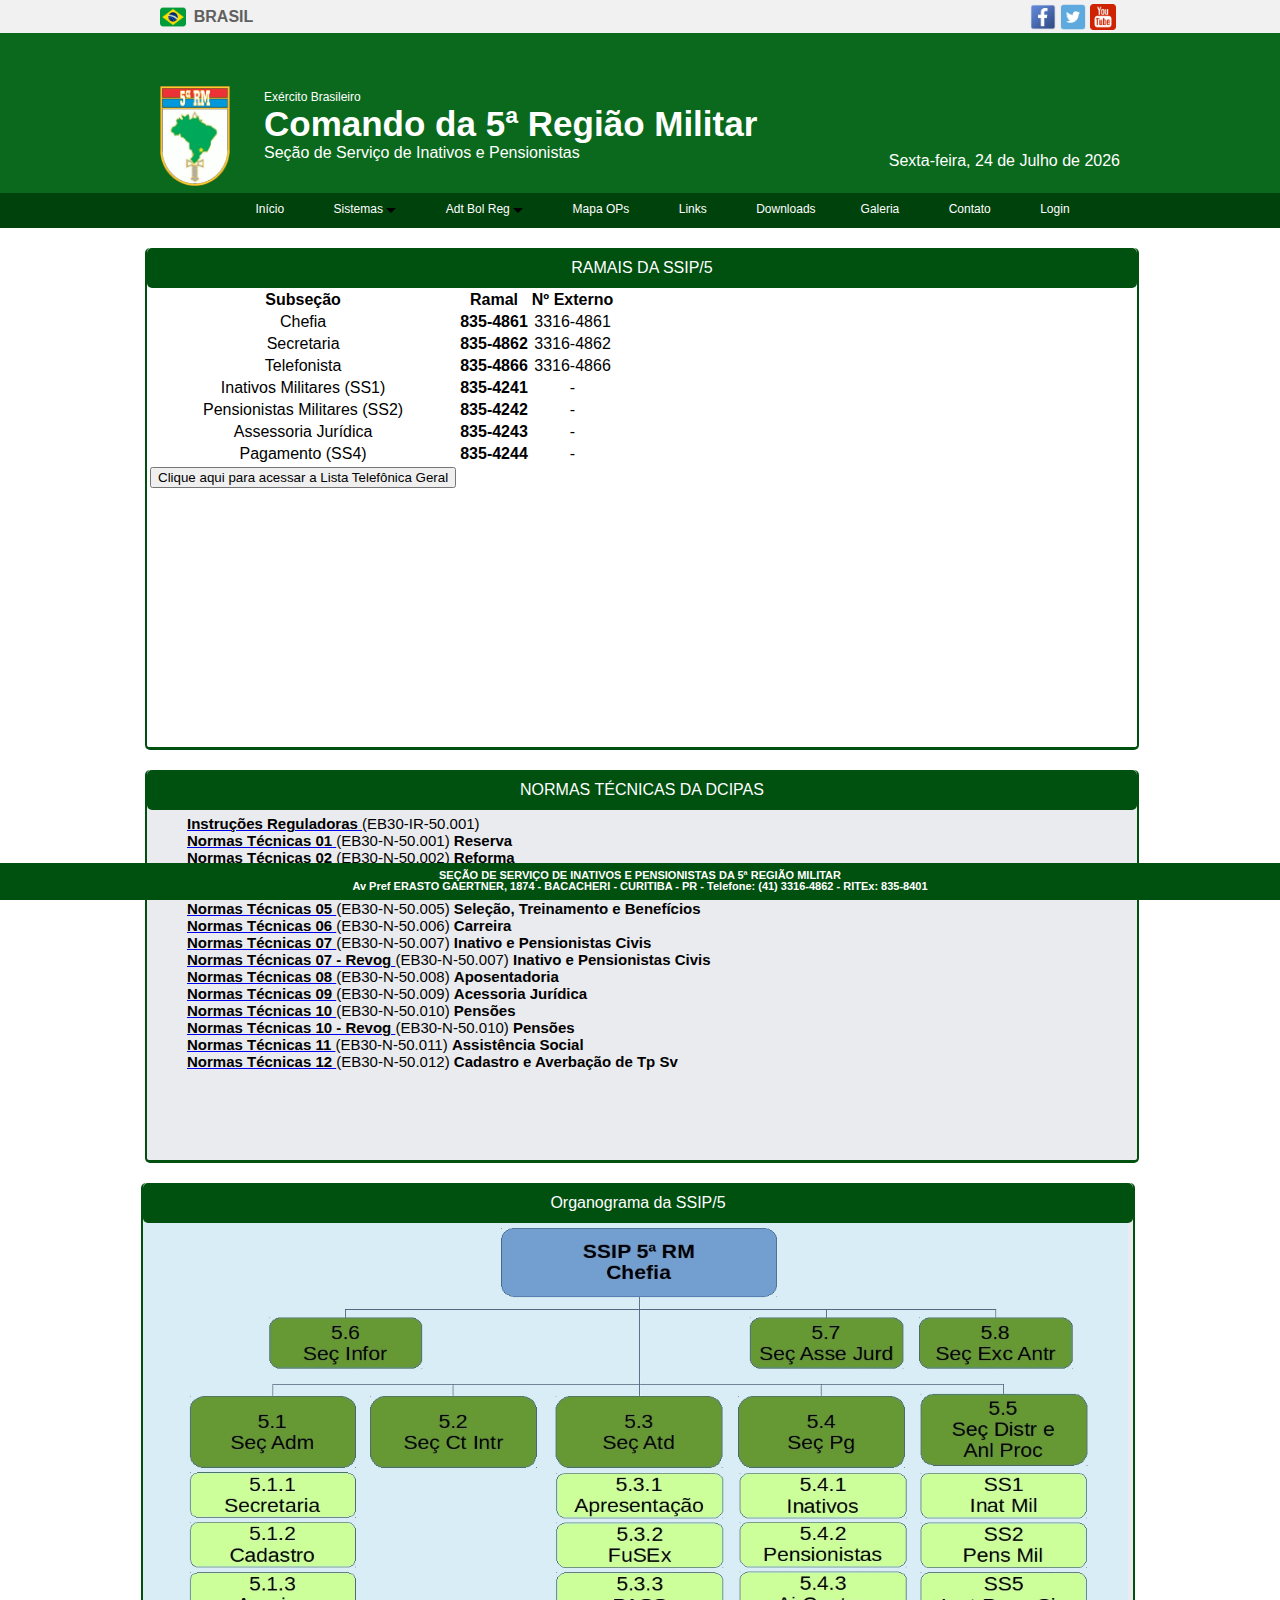
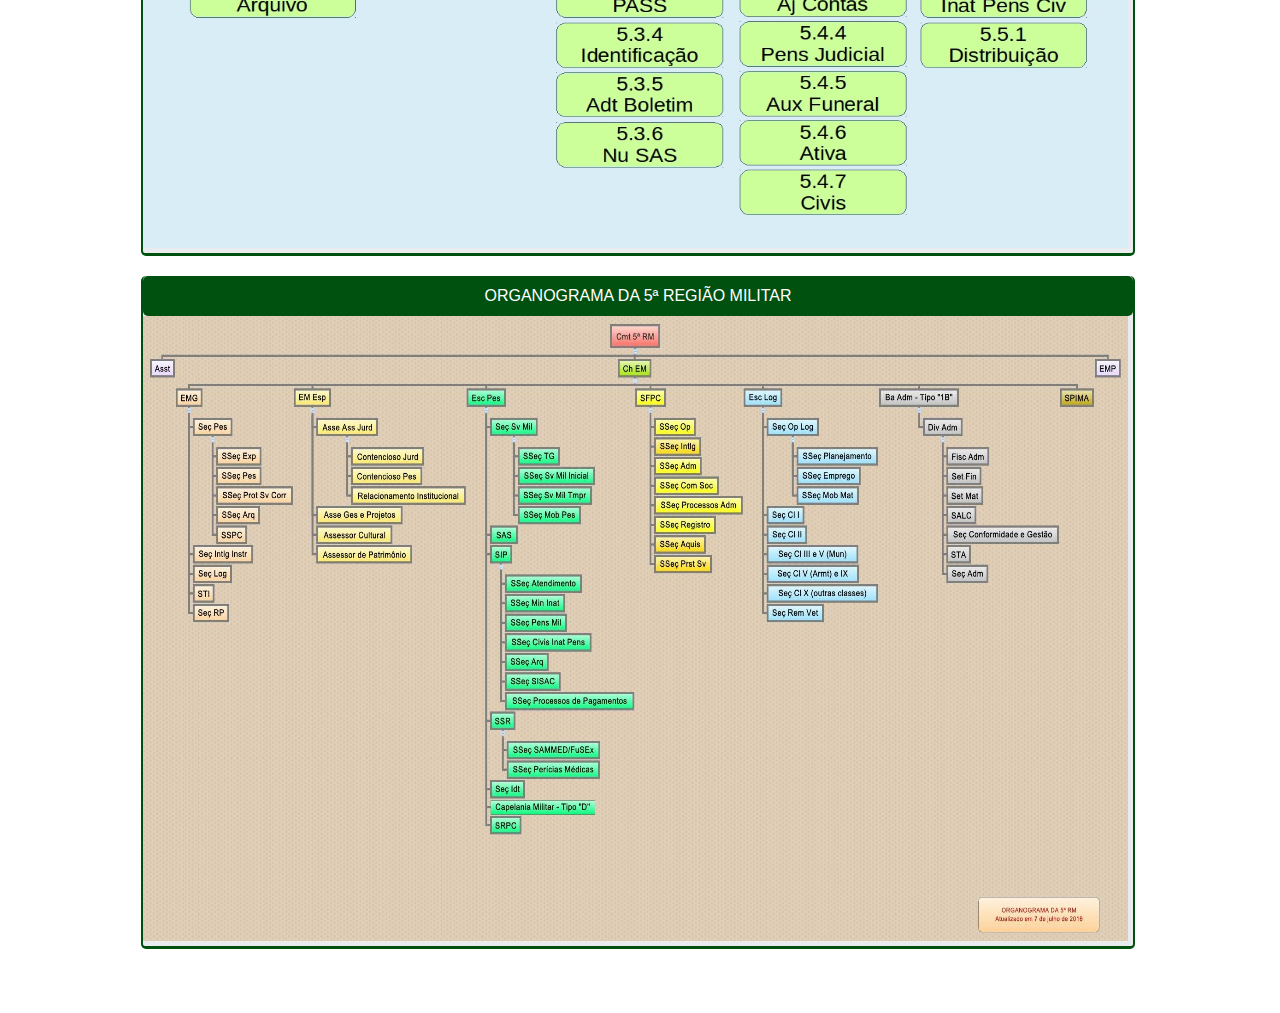
<file: index.html>
<!doctype html>
<html>

<head>
  <title>Seção de Serviço de Inativos e Pensionistas/5</title>
  <link rel="shortcut icon" type="image/png" href="img/sip.png">
  <link rel="stylesheet" href="https://stackpath.bootstrapcdn.com/bootstrap/4.1.3/css/bootstrap.min.css"
    integrity="sha384-MCw98/SFnGE8fJT3GXwEOngsV7Zt27NXFoaoApmYm81iuXoPkFOJwJ8ERdknLPMO" crossorigin="anonymous">
  <link href="css/style.css" rel="stylesheet">
  <meta charset="UTF-8">
  <script src="https://code.jquery.com/jquery-3.3.1.slim.min.js"
    integrity="sha384-q8i/X+965DzO0rT7abK41JStQIAqVgRVzpbzo5smXKp4YfRvH+8abtTE1Pi6jizo"
    crossorigin="anonymous"></script>
  <script src="https://cdnjs.cloudflare.com/ajax/libs/popper.js/1.14.3/umd/popper.min.js"
    integrity="sha384-ZMP7rVo3mIykV+2+9J3UJ46jBk0WLaUAdn689aCwoqbBJiSnjAK/l8WvCWPIPm49"
    crossorigin="anonymous"></script>
  <script src="https://stackpath.bootstrapcdn.com/bootstrap/4.1.3/js/bootstrap.min.js"
    integrity="sha384-ChfqqxuZUCnJSK3+MXmPNIyE6ZbWh2IMqE241rYiqJxyMiZ6OW/JmZQ5stwEULTy"
    crossorigin="anonymous"></script>
  <script type="text/javascript" src="js/jquery-3.3.1.min.js"></script>
  <script type="text/javascript" src="js/jquery.cycle.all.js"></script>
  <script type="text/javascript" src="js/script.js"></script>
</head>

<body>
  <div class="topo3">
    <div class="topo3int">
      <div class="topoleft">
        <div class="brasil">
          <a href="http://brasil.gov.br/" target=“_blank”><img src="img/bandeira.png" border="0" width="26"
              height="26"></a>
          <div class="brasiltittle"><a href="http://brasil.gov.br/" target=“_blank”><b>Brasil</b></a></div>
        </div>
      </div>
      <div class="toporight">
        <div class="toporight">
          <a href="https://www.youtube.com/user/CCSE1982" target=“_blank”><img src="img/youtube.png" border="0"
              width="26" height="26"></a>
          <a href="https://twitter.com/exercitooficial" target=“_blank”><img src="img/twitter.png" border="0" width="26"
              height="26"></a>
          <a href="https://www.facebook.com/exercito/" target=“_blank”><img src="img/facebook.png" border="0" width="26"
              height="26"></a>
        </div>
      </div>
    </div>
  </div>
  <div class="topoint">
    <div class="topo">
      <div class="conteudotopo">
        <img src="img/5rmlogo.gif">
        <div class="text1">Exército Brasileiro
        </div>
        <div class="text2">Comando da 5ª Região Militar</div>
        <div class="text3">Seção de Serviço de Inativos e Pensionistas
        </div>
        <div class="data">
          <script language="JavaScript">
            document.write("<font color='#FFFFFF' size='3' face='arial'>")
            var mydate = new Date()
            var year = mydate.getYear()
            if (year < 2000)
              year += (year < 1900) ? 1900 : 0
            var day = mydate.getDay()
            var month = mydate.getMonth()
            var daym = mydate.getDate()
            if (daym < 10)
              daym = "0" + daym
            var dayarray = new Array("Domingo", "Segunda-feira", "Terça-feira", "Quarta-feira", "Quinta-feira", "Sexta-feira", "Sábado")
            var montharray = new Array(" de Janeiro de ", " de Fevereiro de ", " de Março de ", "de Abril de ", "de Maio de ", "de Junho de", "de Julho de ", "de Agosto de ", "de Setembro de ", " de Outubro de ", " de Novembro de ", " de Dezembro de ")
            document.write("   " + dayarray[day] + ", " + daym + " " + montharray[month] + year + " ")
            document.write("</b></i></font>")
          </script>
        </div>
      </div>
    </div>
  </div>

  <div class="topo2">
    <div class="topo2int">
      <div class="menu">
        <ul>
          <li class="inicio">
            <a href="index.html">Início</a>
          </li>
          <li>
            <a href="#">Sistemas</a>
            <img src="img/seta.png" border="0" width="10">
            <div class="submenu">
              <a href="http://sga-admin.eb.mil.br/?login">
                <div class="submenuitem">SGA - Atendimento</div>
              </a>
              <a href="./">
                <div class="submenuitem">Protocolo</div>
              </a>
              <a href="./">
                <div class="submenuitem">CONPI</div>
              </a>
              <a href="./">
                <div class="submenuitem">Arquivo</div>
              </a>
              <a href="http://10.41.72.111:8080/papiro">
                <div class="submenuitem">Papiro</div>
              </a>
              <a href="./">
                <div class="submenuitem">Numera Doc</div>
              </a>
              <a href="./">
                <div class="submenuitem">Tempo de Serviço</div>
              </a>
              <a href="./">
                <div class="submenuitem">Refm Idade Lim</div>
              </a>
              <a href="./">
                <div class="submenuitem">Controle de Óbito</div>
              </a>
              <a href="http://sped.5rm.eb.mil.br/sped">
                <div class="submenuitem" target=“_blank”>S P E D (RM)</div>
              </a>
              <a href="http://homologacao.sipweb.eb.mil.br/sigaidp/" target=“_blank”>
                <div class="submenuitem">SIGA - SIPWEB</div>
              </a>
              <a href="./">
                <div class="submenuitem">Informações OPIP</div>
              </a>
              <a href="./">
                <div class="submenuitem">Identidades</div>
              </a>
              <a href="./">
                <div class="submenuitem">Efetivo</div>
              </a>
              <a href="./">
                <div class="submenuitem">Integrantes</div>
              </a>
              <a href="./">
                <div class="submenuitem">Aniversários</div>
              </a>
            </div>
          </li>
          <li>
            <a href="#">Adt Bol Reg</a>
            <img src="img/seta.png" border="0" width="10">
            <div class="submenu2">
              <a href="http://10.41.72.111/band/" target=“_blank”>
                <div class="submenuitem">SisBol</div>
              </a>
              <a href="./">
                <div class="submenuitem">SisBol-Pesquisa</div>
              </a>
              <a href="./">
                <div class="submenuitem">2018</div>
              </a>
              <a href="./">
                <div class="submenuitem">2017</div>
              </a>
              <a href="./">
                <div class="submenuitem">2016</div>
              </a>
              <a href="./">
                <div class="submenuitem">2015</div>
              </a>
              <a href="./">
                <div class="submenuitem">2014</div>
              </a>
              <a href="./">
                <div class="submenuitem">2013</div>
              </a>
              <a href="./">
                <div class="submenuitem">2012</div>
              </a>
              <a href="./">
                <div class="submenuitem">2011</div>
              </a>
              <a href="./">
                <div class="submenuitem">2010</div>
              </a>
            </div>
          </li>
          <li>
            <a href="http://10.41.72.111/maps/teste2.php" target=“_blank”>Mapa OPs</a>
          </li>
          <li>
            <a href="links.html">Links</a>
          </li>
          <li>
            <a href="downloads.html">Downloads</a>
            </ali>
          <li>
            <a href="./">Galeria<a />
          </li>
          <li>
            <a href="./">Contato</a>
          </li>
          <li>
            <form>
              <div class="login">Login</div>
              <div class="hiddenlogin">
                <div class="logintittle">
                  <div class="logintittletext">SSIP/5 - Login
                  </div>
                </div>
                <div class="loginform">
                  <b>Usuário</b><br> <input class="form-control mr-sm-2" id="nome" type="text"
                    placeholder="Digite o usuário" id="usuario">
                  <b>Senha</b><br> <input class="form-control mr-sm-2" id="senha" type="password"
                    placeholder="Digite a senha" id="password"><br>
                  <button type="button" class="btn btn-outline-success">Acessar</button>
                </div>
              </div>
            </form>
          </li>
        </ul>
      </div>
    </div>
  </div>

  <div class="containerint">
    <div class="ramal">
      <div class="ramaltittle">RAMAIS DA SSIP/5</div>
      <table class="table table-bordered">
        <tbody>
          <tr>
            <td colspan="1"><b>Subseção</b></td>
            <th scope="row">Ramal</th>
            <td><b>Nº Externo</b></td>
          <tr>
            <td colspan="1">Chefia </td>
            <th scope="row">835-4861</th>
            <td>3316-4861</td>
          </tr>
          <tr>
            <td colspan="1">Secretaria</td>
            <th scope="row">835-4862 </th>
            <td>3316-4862 </td>
          </tr>
          <tr>
            <td colspan="1">Telefonista</td>
            <th scope="row">835-4866</th>
            <td>3316-4866</td>
          </tr>
          <tr>
            <td colspan="1">Inativos Militares (SS1)</td>
            <th scope="row">835-4241</th>
            <td>-</td>
          </tr>
          <tr>
            <td colspan="1">Pensionistas Militares (SS2)</td>
            <th scope="row">835-4242</th>
            <td>-</td>
          </tr>
          <tr>
            <td colspan="1">Assessoria Jurídica</td>
            <th scope="row">835-4243</th>
            <td>-</td>
          </tr>
          <tr>
            <td colspan="1">Pagamento (SS4)</td>
            <th scope="row">835-4244</th>
            <td>-</td>
          </tr>
          <tr>
            <td><a href="http://intranet.11ct.eb.mil.br/index.php/lista-telefonica" target=“_blank”><button
                  type="button" class="btn btn-success">Clique aqui para acessar a Lista Telefônica Geral</button></a>
            </td>
          </tr>
          </tr>
        </tbody>
      </table>
    </div>

    <div class="normas">
      <div class="normastitle">NORMAS TÉCNICAS DA DCIPAS
      </div>
      <div class="normasint">
        <div class="normas2">
          <ul>
            <li>
              <b><a href="http://10.41.72.111/src/arq/nt2013/ir_01.pdf" target=“_blank”>
                  <font color="black"> Instruções Reguladoras</font>
                </a></b> (EB30-IR-50.001)
            </li>
            <li>
              <b><a href="http://10.41.72.111/src/arq/nt2013/nt_01.pdf" target=“_blank”>
                  <font color="black">Normas Técnicas 01</font>
                </a></b> (EB30-N-50.001) <b>Reserva</b>
            </li>
            <li>
              <b><a href="http://10.41.72.111/src/arq/nt2013/nt_02b.pdf" target=“_blank”>
                  <font color="black">Normas Técnicas 02 </font>
                </a></b>(EB30-N-50.002) <b>Reforma</b>
            </li>
            <li>
              <b><a href="http://10.41.72.111/src/arq/nt2013/nt_03.pdf" target=“_blank”>
                  <font color="black">Normas Técnicas 03 </font>
                </a></b>(EB30-N-50.003) <b>Assessoria Técnica</b>
            </li>
            <li>
              <b><a href="http://10.41.72.111/src/arq/nt2013/nt_04.pdf" target=“_blank”>
                  <font color="black">Normas Técnicas 04 </font>
                </a></b> (EB30-N-50.004) <b>Cadastro de Movimentação</b>
            </li>
            <li>
              <b><a href="http://10.41.72.111/src/arq/nt2013/nt_05.pdf" target=“_blank”>
                  <font color="black">Normas Técnicas 05 </font>
                </a></b> (EB30-N-50.005) <b>Seleção, Treinamento e Benefícios</b>
            </li>
            <li>
              <b><a href="http://10.41.72.111/src/arq/nt2013/nt_06.pdf" target=“_blank”>
                  <font color="black">Normas Técnicas 06 </font>
                </a></b> (EB30-N-50.006) <b>Carreira</b>
            </li>
            <li>
              <b><a href="http://10.41.72.111/src/arq/nt2013/nt_07.pdf" target=“_blank”>
                  <font color="black">Normas Técnicas 07 </font>
                </a></b> (EB30-N-50.007) <b>Inativo e Pensionistas Civis</b>
            </li>
            <li>
              <b><a href="http://10.41.72.111/src/arq/nt2013/nt_07b.pdf" target=“_blank”>
                  <font color="black">Normas Técnicas 07 - Revog </font>
                </a></b> (EB30-N-50.007) <b>Inativo e Pensionistas Civis</b>
            </li>
            <li>
              <b><a href="http://10.41.72.111/src/arq/nt2013/nt_08.pdf" target=“_blank”>
                  <font color="black">Normas Técnicas 08 </font>
                </a></b> (EB30-N-50.008) <b>Aposentadoria</b>
            </li>
            <li>
              <b><a href="http://10.41.72.111/src/arq/nt2013/nt_09.pdf" target=“_blank”>
                  <font color="black">Normas Técnicas 09 </font>
                </a></b> (EB30-N-50.009) <b>Acessoria Jurídica</b>
            </li>
            <li>
              <b><a href="http://10.41.72.111/src/arq/nt2013/nt_10.pdf" target=“_blank”>
                  <font color="black">Normas Técnicas 10 </font>
                </a></b> (EB30-N-50.010) <b>Pensões</b>
            </li>
            <li>
              <b><a href="http://10.41.72.111/src/arq/nt2013/nt_10b.pdf" target=“_blank”>
                  <font color="black">Normas Técnicas 10 - Revog </font>
                </a></b> (EB30-N-50.010) <b>Pensões</b>
            </li>
            <li>
              <b><a href="http://10.41.72.111/src/arq/nt2013/nt_11.pdf" target=“_blank”>
                  <font color="black">Normas Técnicas 11 </font>
                </a></b> (EB30-N-50.011) <b>Assistência Social</b>
            </li>
            <li>
              <b><a href="http://10.41.72.111/src/arq/nt2013/nt_12.pdf" target=“_blank”>
                  <font color="black">Normas Técnicas 12 </font>
                </a></b> (EB30-N-50.012) <b>Cadastro e Averbação de Tp Sv</b>
            </li>
          </ul>
        </div>
      </div>
    </div>

    <div class="organograma">
      <div class="organogramatittle">Organograma da SSIP/5
      </div>
      <div class="organogramasip">
        <img src="img/OrganogramaSIP.jpg" width="985" height="625">
      </div>
    </div>

    <div class="organograma5rm">
      <div class="organograma5rmtittle">ORGANOGRAMA DA 5ª REGIÃO MILITAR
      </div>
      <div class="organogramasip">
        <a target=“_blank” href="http://10.41.72.111/img/organogramarm.jpg"><img src="img/organogramarm.jpg" width="985"
            height="625"></a>
      </div>
    </div>

    <div class="rodape">
      SEÇÃO DE SERVIÇO DE INATIVOS E PENSIONISTAS DA 5ª REGIÃO MILITAR
      <br>
      Av Pref ERASTO GAERTNER, 1874 - BACACHERI - CURITIBA - PR - Telefone: (41) 3316-4862 - RITEx: 835-8401
    </div>
  </div>

</body>
</html>
</file>
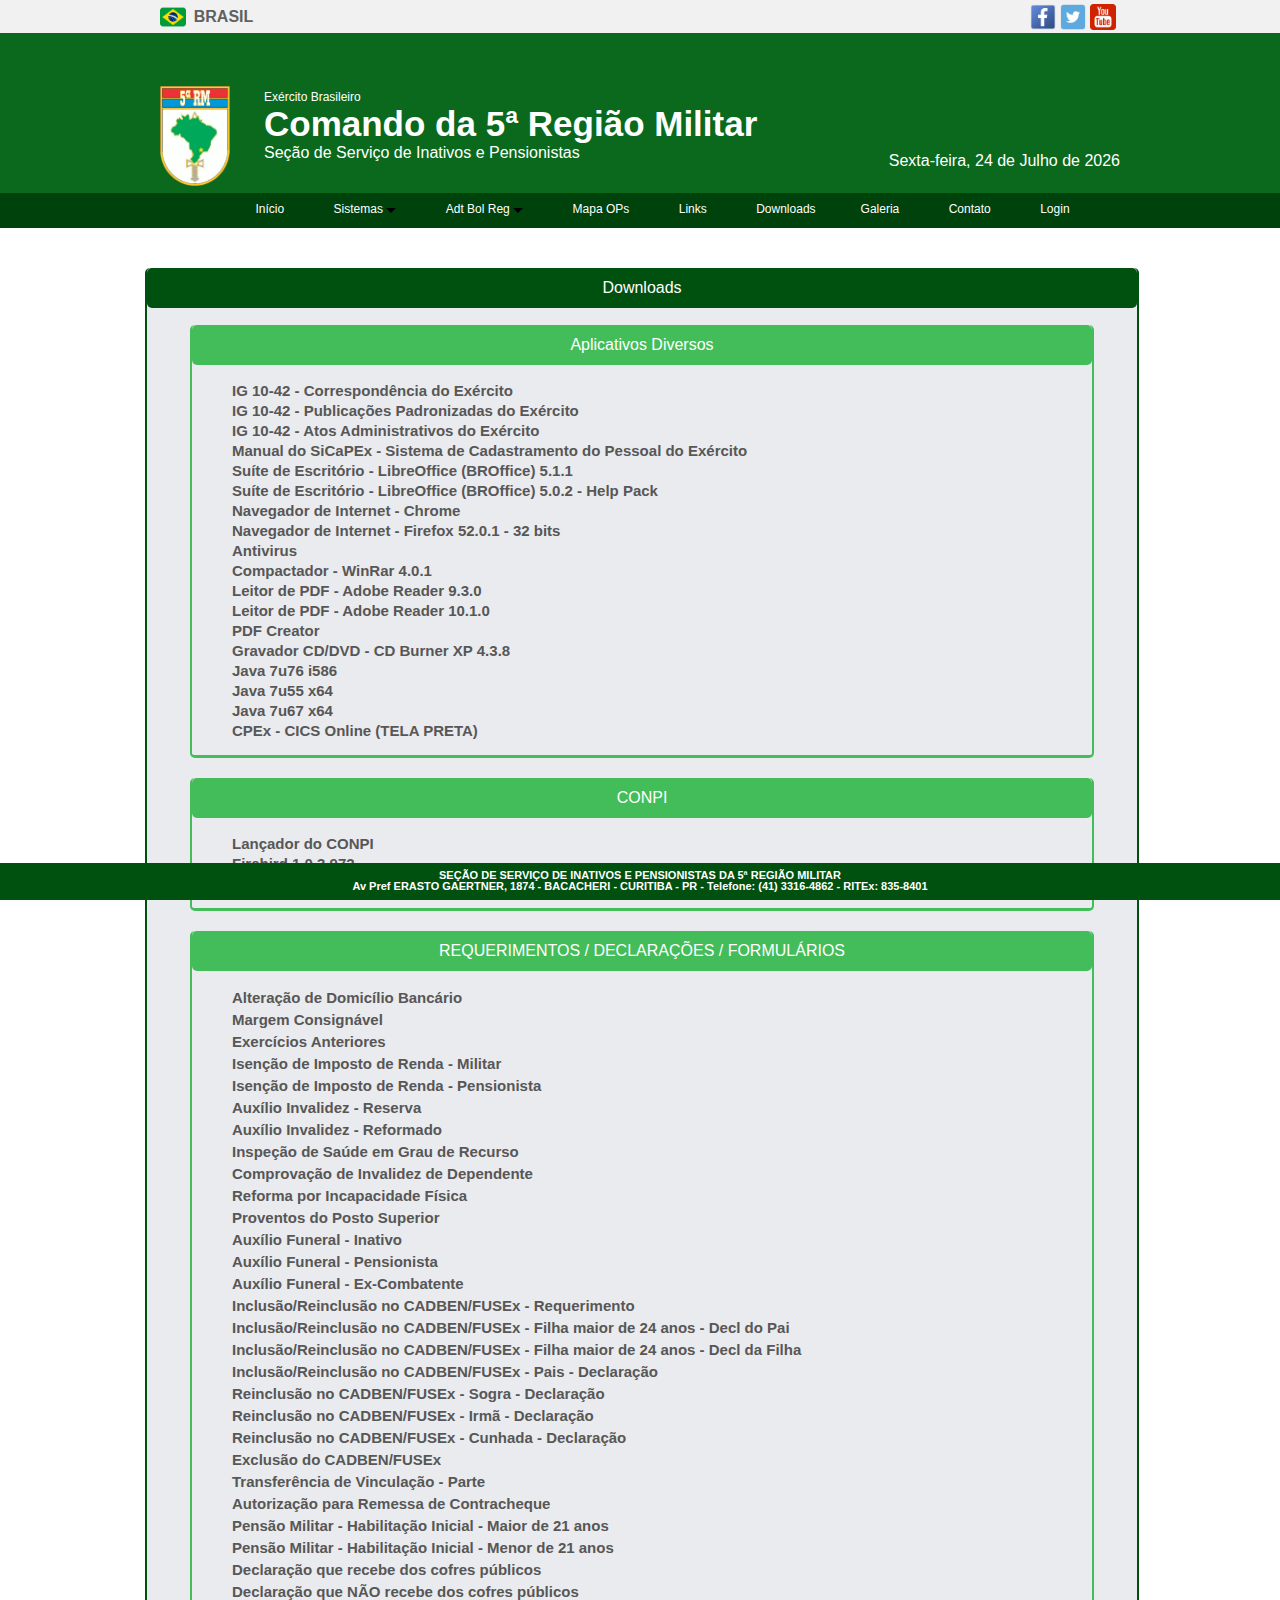
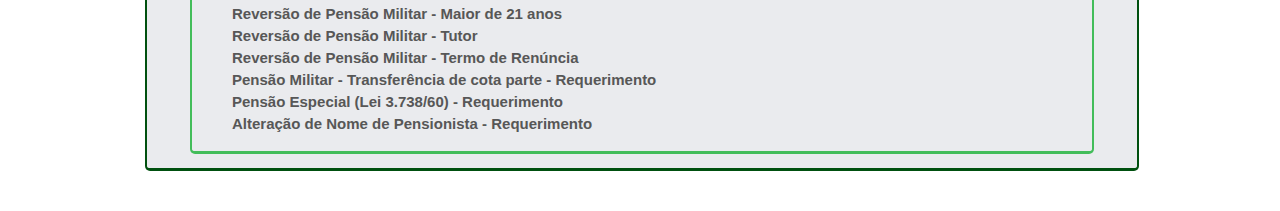
<file: downloads.html>
<!doctype html>
<html>

<head>
  <title>::Seção de Serviço de Inativos e Pensionistas/5::</title>
  <link rel="stylesheet" href="https://stackpath.bootstrapcdn.com/bootstrap/4.1.3/css/bootstrap.min.css"
    integrity="sha384-MCw98/SFnGE8fJT3GXwEOngsV7Zt27NXFoaoApmYm81iuXoPkFOJwJ8ERdknLPMO" crossorigin="anonymous">
  <link href="css/downloads.css" rel="stylesheet">
  <meta charset="UTF-8">
  <script src="https://code.jquery.com/jquery-3.3.1.slim.min.js"
    integrity="sha384-q8i/X+965DzO0rT7abK41JStQIAqVgRVzpbzo5smXKp4YfRvH+8abtTE1Pi6jizo"
    crossorigin="anonymous"></script>
  <script src="https://cdnjs.cloudflare.com/ajax/libs/popper.js/1.14.3/umd/popper.min.js"
    integrity="sha384-ZMP7rVo3mIykV+2+9J3UJ46jBk0WLaUAdn689aCwoqbBJiSnjAK/l8WvCWPIPm49"
    crossorigin="anonymous"></script>
  <script src="https://stackpath.bootstrapcdn.com/bootstrap/4.1.3/js/bootstrap.min.js"
    integrity="sha384-ChfqqxuZUCnJSK3+MXmPNIyE6ZbWh2IMqE241rYiqJxyMiZ6OW/JmZQ5stwEULTy"
    crossorigin="anonymous"></script>
  <script type="text/javascript" src="js/jquery-3.3.1.min.js"></script>
  <script type="text/javascript" src="js/jquery.cycle.all.js"></script>
  <script type="text/javascript" src="js/script.js"></script>
</head>

<body>
  <div class="topo3">
    <div class="topo3int">
      <div class="topoleft">
        <div class="brasil">
          <a href="http://brasil.gov.br/"><img src="img/bandeira.png" border="0" width="26" height="26"></a>
          <div class="brasiltittle"><a href="http://brasil.gov.br/"><b>Brasil</b></a></div>
        </div>
      </div>
      <div class="toporight">
        <div class="toporight">
          <a href="https://www.youtube.com/user/CCSE1982" target=“_blank”><img src="img/youtube.png" border="0"
              width="26" height="26"></a>
          <a href="https://twitter.com/exercitooficial" target=“_blank”><img src="img/twitter.png" border="0" width="26"
              height="26"></a>
          <a href="https://www.facebook.com/exercito/" target=“_blank”><img src="img/facebook.png" border="0" width="26"
              height="26"></a>
        </div>
      </div>
    </div>
  </div>
  <div class="topoint">
    <div class="topo">
      <div class="conteudotopo">
        <img src="img/5rmlogo.gif">
        <div class="text1">Exército Brasileiro
        </div>
        <div class="text2">Comando da 5ª Região Militar</div>
        <div class="text3">Seção de Serviço de Inativos e Pensionistas
        </div>
        <div class="data">

          <script language="JavaScript">
            document.write("<font color='#FFFFFF' size='3' face='arial'>")
            var mydate = new Date()
            var year = mydate.getYear()
            if (year < 2000)
              year += (year < 1900) ? 1900 : 0
            var day = mydate.getDay()
            var month = mydate.getMonth()
            var daym = mydate.getDate()
            if (daym < 10)
              daym = "0" + daym
            var dayarray = new Array("Domingo", "Segunda-feira", "Terça-feira", "Quarta-feira", "Quinta-feira", "Sexta-feira", "Sábado")
            var montharray = new Array(" de Janeiro de ", " de Fevereiro de ", " de Março de ", "de Abril de ", "de Maio de ", "de Junho de", "de Julho de ", "de Agosto de ", "de Setembro de ", " de Outubro de ", " de Novembro de ", " de Dezembro de ")
            document.write("   " + dayarray[day] + ", " + daym + " " + montharray[month] + year + " ")
            document.write("</b></i></font>")
          </script>
        </div>
      </div>
    </div>
  </div>

  <div class="topo2">
    <div class="topo2int">
      <div class="menu">
        <ul>
          <li class="inicio">
            <a href="index.html">Início</a>
          </li>
          <li>
            <a href="#">Sistemas</a>
            <img src="img/seta.png" border="0" width="10">
            <div class="submenu">
              <a href="http://sga-admin.eb.mil.br/?login">
                <div class="submenuitem">SGA - Atendimento</div>
              </a>
              <a href="./">
                <div class="submenuitem">Protocolo</div>
              </a>
              <a href="./">
                <div class="submenuitem">CONPI</div>
              </a>
              <a href="./">
                <div class="submenuitem">Arquivo</div>
              </a>
              <a href="http://10.41.72.111:8080/papiro">
                <div class="submenuitem">Papiro</div>
              </a>
              <a href="./">
                <div class="submenuitem">Numera Doc</div>
              </a>
              <a href="./">
                <div class="submenuitem">Tempo de Serviço</div>
              </a>
              <a href="./">
                <div class="submenuitem">Refm Idade Lim</div>
              </a>
              <a href="./">
                <div class="submenuitem">Controle de Óbito</div>
              </a>
              <a href="http://sped.5rm.eb.mil.br/sped">
                <div class="submenuitem" target=“_blank”>S P E D (RM)</div>
              </a>
              <a href="http://homologacao.sipweb.eb.mil.br/sigaidp/" target=“_blank”>
                <div class="submenuitem">SIGA - SIPWEB</div>
              </a>
              <a href="./">
                <div class="submenuitem">Informações OPIP</div>
              </a>
              <a href="./">
                <div class="submenuitem">Identidades</div>
              </a>
              <a href="./">
                <div class="submenuitem">Efetivo</div>
              </a>
              <a href="./">
                <div class="submenuitem">Integrantes</div>
              </a>
              <a href="./">
                <div class="submenuitem">Aniversários</div>
              </a>
            </div>
          </li>
          <li>
            <a>Adt Bol Reg</a>
            <img src="img/seta.png" border="0" width="10">
            <div class="submenu2">
              <a href="http://10.41.72.101/band/" target=“_blank”>
                <div class="submenuitem">SisBol</div>
              </a>
              <a href="./">
                <div class="submenuitem">SisBol-Pesquisa</div>
              </a>
              <a href="./">
                <div class="submenuitem">2018</div>
              </a>
              <a href="./">
                <div class="submenuitem">2017</div>
              </a>
              <a href="./">
                <div class="submenuitem">2016</div>
              </a>
              <a href="./">
                <div class="submenuitem">2015</div>
              </a>
              <a href="./">
                <div class="submenuitem">2014</div>
              </a>
              <a href="./">
                <div class="submenuitem">2013</div>
              </a>
              <a href="./">
                <div class="submenuitem">2012</div>
              </a>
              <a href="./">
                <div class="submenuitem">2011</div>
              </a>
              <a href="./">
                <div class="submenuitem">2010</div>
              </a>
            </div>
          </li>
          <li>
            <a href="http://10.41.72.101/maps/teste2.php" target=“_blank”>Mapa OPs</a>
          </li>
          <li>
            <a href="links.html">Links</a>
          </li>
          <li>
            <a href="downloads.html">Downloads</a>
            </ali>
          <li>
            <a>Galeria<a />
          </li>
          <li>
            <a>Contato</a>
          </li>
          <li>
            <div class="login">Login</div>
            <div class="hiddenlogin">
              <div class="logintittle">
                <div class="logintittletext">SSIP/5 - Login
                </div>
              </div>
              <div class="loginform">
                <b>Usuário</b><br> <input class="form-control mr-sm-2" type="text" placeholder="Digite o usuário">
                <b>Senha</b><br> <input class="form-control mr-sm-2" type="password" placeholder="Digite a senha"><br>
                <button type="button" class="btn btn-outline-success">Acessar</button>
              </div>
            </div>
          </li>
        </ul>
      </div>
    </div>
  </div>

  <div class="containerint">
    <div class="linksdownloads">
      <div class="linksdownloadstittle">Downloads
      </div>
      <div class="linksdownloadsdiversos">
        <div class="linksdownloadsdiversostittle">Aplicativos Diversos
          <div class="downloadsdiversos">
            <ul>
              <li><a href="http://10.41.72.101/src/arq/ig_1042_001.pdf">IG 10-42 - Correspondência do Exército</a></li>
              <li><a href="http://10.41.72.101/src/arq/ig_1042_002.pdf">IG 10-42 - Publicações Padronizadas do
                  Exército</a></li>
              <li><a href="http://10.41.72.101/src/arq/ig_1042_003.pdf">IG 10-42 - Atos Administrativos do Exército</a>
              </li>
              <li><a href="http://10.41.72.101/apps/Manual_Sicapex.pdf">Manual do SiCaPEx - Sistema de Cadastramento do
                  Pessoal do Exército</a></li>
              <li><a href="http://10.41.72.101/apps/LibreOffice_5.1.1_Win_x64.msi">Suíte de Escritório - LibreOffice
                  (BROffice) 5.1.1</a></li>
              <li><a href="http://10.41.72.101/apps/LibreOffice_5.0.2_Win_x64_helppack_pt-BR.msi">Suíte de Escritório -
                  LibreOffice (BROffice) 5.0.2 - Help Pack</a></li>
              <li><a href="http://10.41.72.101/apps/ChromeStandaloneSetup.exe">Navegador de Internet - Chrome</a></li>
              <li><a href="http://10.41.72.101/apps/Firefox_Setup_5201_32bits.exe">Navegador de Internet - Firefox
                  52.0.1 - 32 bits</a></li>
              <li><a href="http://10.41.72.101/apps/mseinstall.exe">Antivirus</a></li>
              <li><a href="http://10.41.72.101/apps/winrar.zip">Compactador - WinRar 4.0.1</a></li>
              <li><a href="http://10.41.72.101/apps/AdobeReader930.exe">Leitor de PDF - Adobe Reader 9.3.0</a></li>
              <li><a href="http://10.41.72.101/apps/AdobeReader1010.exe">Leitor de PDF - Adobe Reader 10.1.0</a></li>
              <li><a href="http://10.41.72.101/apps/PDFCreator-2_3_2-Setup.exe">PDF Creator</a></li>
              <li><a href="http://10.41.72.101/apps/CDBurnerXP438.exe">Gravador CD/DVD - CD Burner XP 4.3.8</a></li>
              <li><a href="http://10.41.72.101/apps/jre-7u76-windows-i586.exe">Java 7u76 i586</a></li>
              <li><a href="http://10.41.72.101/apps/jre-7u55-windows-x64.exe">Java 7u55 x64</a></li>
              <li><a href="http://10.41.72.101/apps/jre-7u67-windows-x64.exe">Java 7u67 x64</a></li>
              <li><a href="http://10.41.72.101/apps/pw3270-4.2-0-setup.exe">CPEx - CICS Online (TELA PRETA)</a></li>
            </ul>
          </div>
        </div>
      </div>

      <div class="linksconpi">
        <div class="downloadconpitittle">CONPI
        </div>
        <div class="downloadconpi">
          <ul>
            <li><a href="http://10.41.72.101/apps/Lancador.exe">Lançador do CONPI</a></li>
            <li><a href="http://10.41.72.101/apps/Firebird-1.0.3.972-Win32.exe">Firebird 1.0.3.972</a></li>
            <li><a href="http://10.41.72.101/apps/bde.exe">Borland Database Engine (BDE)</a>
          </ul>
        </div>
      </div>

      <div class="linksrequerimentos">
        <div class="requerimentostittle">REQUERIMENTOS / DECLARAÇÕES / FORMULÁRIOS
        </div>
        <div class="downloadsrequerimentos">
          <ul>
            <li><a href="http://10.41.72.101/src/arq/TRANSF_CONTA_BANCARIA.zip">Alteração de Domicílio Bancário</a></li>
            <li><a href="http://10.41.72.101/src/arq/MARGEM_CONSIGNAVEL.zip">Margem Consignável</a></li>
            <li><a href="http://10.41.72.101/src/arq/REQ_EXER_ANT.zip">Exercícios Anteriores</a></li>
            <li><a href="http://10.41.72.101/src/arq/REQ_ISENCAO_IR_MILITAR.zip">Isenção de Imposto de Renda -
                Militar</a></li>
            <li><a href="http://10.41.72.101/src/arq/REQ_ISENCAO_IR_PENS.zip">Isenção de Imposto de Renda -
                Pensionista</a></li>
            <li><a href="http://10.41.72.101/src/arq/REQ_AUX_INVALIDEZ_RES.zip">Auxílio Invalidez - Reserva</a></li>
            <li><a href="http://10.41.72.101/src/arq/REQ_AUX_INVALIDEZ_REF.zip">Auxílio Invalidez - Reformado</a></li>
            <li><a href="http://10.41.72.101/src/arq/IS_GRAU_RECURSO.zip">Inspeção de Saúde em Grau de Recurso</a></li>
            <li><a href="http://10.41.72.101/src/arq/REQ_AUX_INV_DEP.zip">Comprovação de Invalidez de Dependente</a>
            </li>
            <li><a href="http://10.41.72.101/src/arq/REQ_REF_INCAP_FISICA.zip">Reforma por Incapacidade Física</a></li>
            <li><a href="http://10.41.72.101/src/arq/REQ_AUX_INVALIDEZ_REF.zip">Proventos do Posto Superior</a></li>
            <li><a href="http://10.41.72.101/src/arq/REQ_AUX_FUNERAL_INAT.zip">Auxílio Funeral - Inativo</a></li>
            <li><a href="http://10.41.72.101/src/arq/REQ_AUX_FUNERAL_PENS.zip">Auxílio Funeral - Pensionista</a></li>
            <li><a href="http://10.41.72.101/src/arq/REQ_AUX_FUNERAL_EX.zip">Auxílio Funeral - Ex-Combatente</a></li>
            <li><a href="http://10.41.72.101/src/arq/INCL_DEP.zip">Inclusão/Reinclusão no CADBEN/FUSEx -
                Requerimento</a></li>
            <li><a href="http://10.41.72.101/src/arq/DECL_PAI_FILHA.zip">Inclusão/Reinclusão no CADBEN/FUSEx - Filha
                maior de 24 anos - Decl do Pai</a></li>
            <li><a href="http://10.41.72.101/src/arq/DECL_FILHA_FILHA.zip">Inclusão/Reinclusão no CADBEN/FUSEx - Filha
                maior de 24 anos - Decl da Filha</a></li>
            <li><a href="http://10.41.72.101/src/arq/DECL_PAI.zip">Inclusão/Reinclusão no CADBEN/FUSEx - Pais -
                Declaração</a></li>
            <li><a href="http://10.41.72.101/src/arq/DECL_SOGRA.zip">Reinclusão no CADBEN/FUSEx - Sogra - Declaração</a>
            </li>
            <li><a href="http://10.41.72.101/src/arq/DECL_IRMA.zip">Reinclusão no CADBEN/FUSEx - Irmã - Declaração</a>
            </li>
            <li><a href="http://10.41.72.101/src/arq/DECL_CUNHADA.zip">Reinclusão no CADBEN/FUSEx - Cunhada -
                Declaração</a></li>
            <li><a href="http://10.41.72.101/src/arq/EXCL_DEP.zip">Exclusão do CADBEN/FUSEx</a></li>
            <li><a href="http://10.41.72.101/src/arq/TRANSF_VINC.zip">Transferência de Vinculação - Parte</a></li>
            <li><a href="http://10.41.72.101/src/arq/AUT_REM_CC.zip">Autorização para Remessa de Contracheque</a></li>
            <li><a href="http://10.41.72.101/src/arq/REQ_PM_MAIOR_21.zip">Pensão Militar - Habilitação Inicial - Maior
                de 21 anos</a></li>
            <li><a href="http://10.41.72.101/src/arq/REQ_PM_MENOR_21.zip">Pensão Militar - Habilitação Inicial - Menor
                de 21 anos</a></li>
            <li><a href="http://10.41.72.101/src/arq/DECL_REC_COFRES_PUBLICOS.zip">Declaração que recebe dos cofres
                públicos</a></li>
            <li><a href="http://10.41.72.101/src/arq/DECL_NADA_REC_COFRES_PUBLICOS.zip">Declaração que NÃO recebe dos
                cofres públicos</a></li>
            <li><a href="http://10.41.72.101/src/arq/REQ_REV_PM_MAIOR_21.zip">Reversão de Pensão Militar - Maior de 21
                anos</a></li>
            <li><a href="http://10.41.72.101/src/arq/REQ_REV_PM_TUTOR.zip">Reversão de Pensão Militar - Tutor</a></li>
            <li><a href="http://10.41.72.101/src/arq/TERMO_RENUNCIA.zip">Reversão de Pensão Militar - Termo de
                Renúncia</a></li>
            <li><a href="http://10.41.72.101/src/arq/REQ_TRANSF_COTA_PARTE.zip">Pensão Militar - Transferência de cota
                parte - Requerimento</a></li>
            <li><a href="http://10.41.72.101/src/arq/REQ_PE_3738.zip">Pensão Especial (Lei 3.738/60) - Requerimento</a>
            </li>
            <li><a href="http://10.41.72.101/src/arq/ALTER_NOME.zip">Alteração de Nome de Pensionista - Requerimento</a>
            </li>
          </ul>
        </div>
      </div>
    </div>
    
    <div class="rodape">
      SEÇÃO DE SERVIÇO DE INATIVOS E PENSIONISTAS DA 5ª REGIÃO MILITAR
      <br>
      Av Pref ERASTO GAERTNER, 1874 - BACACHERI - CURITIBA - PR - Telefone: (41) 3316-4862 - RITEx: 835-8401
    </div>
  </div>

</body>
</html>
</file>
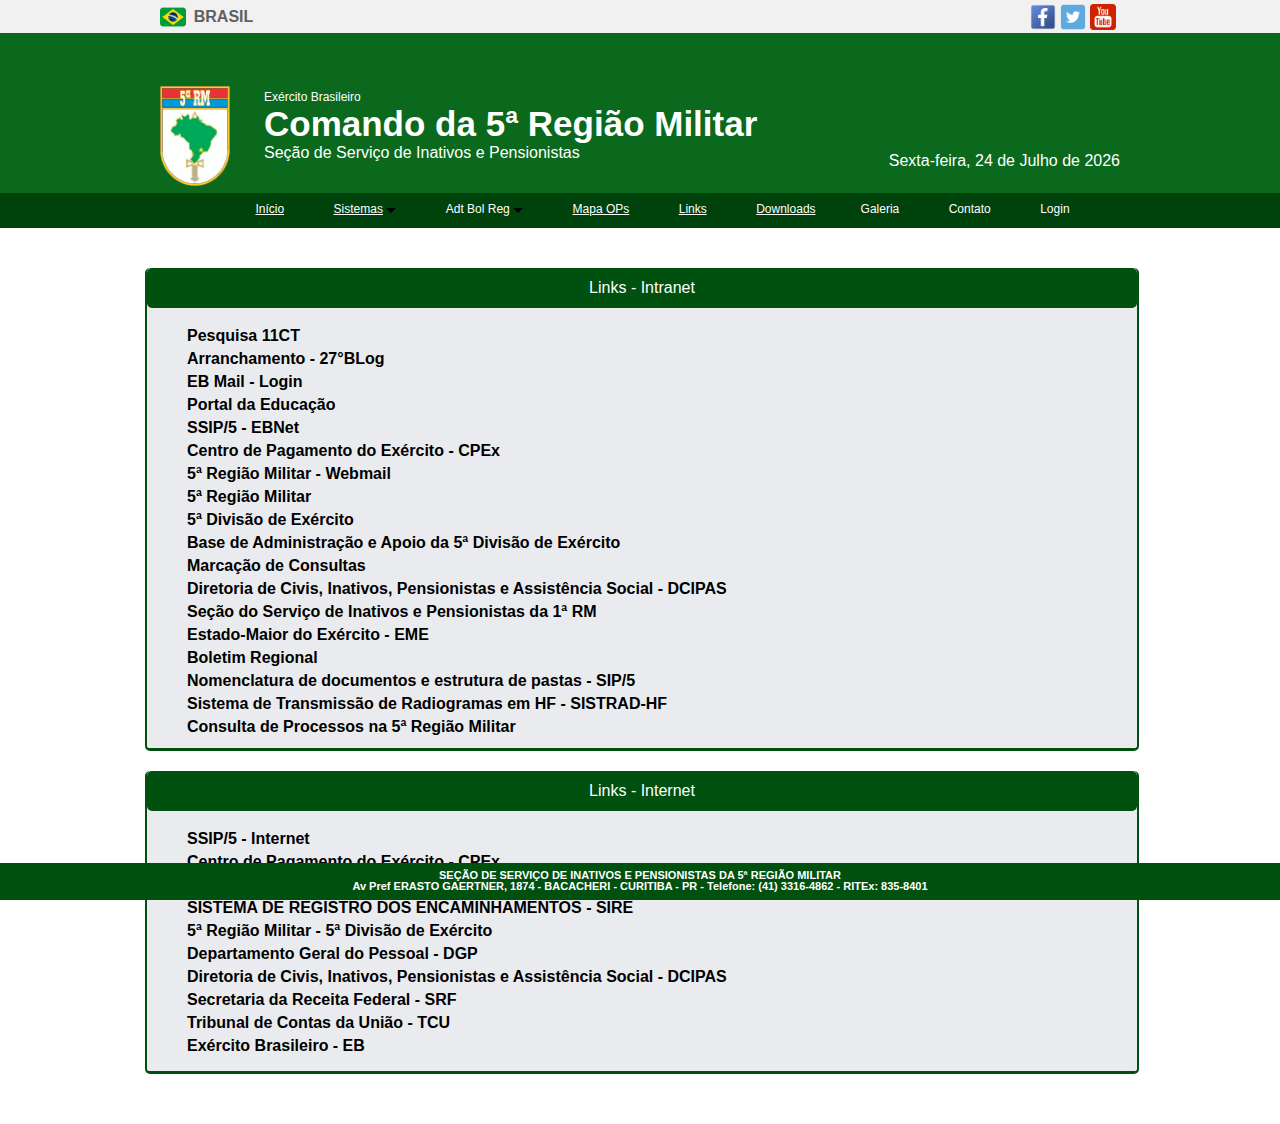
<file: links.html>
<!doctype html>
<html>

<head>
  <title>::Seção de Serviço de Inativos e Pensionistas/5::</title>
  <link rel="stylesheet" href="https://stackpath.bootstrapcdn.com/bootstrap/4.1.3/css/bootstrap.min.css"
    integrity="sha384-MCw98/SFnGE8fJT3GXwEOngsV7Zt27NXFoaoApmYm81iuXoPkFOJwJ8ERdknLPMO" crossorigin="anonymous">
  <link href="css/links.css" rel="stylesheet">
  <meta charset="UTF-8">
  <script src="https://code.jquery.com/jquery-3.3.1.slim.min.js"
    integrity="sha384-q8i/X+965DzO0rT7abK41JStQIAqVgRVzpbzo5smXKp4YfRvH+8abtTE1Pi6jizo"
    crossorigin="anonymous"></script>
  <script src="https://cdnjs.cloudflare.com/ajax/libs/popper.js/1.14.3/umd/popper.min.js"
    integrity="sha384-ZMP7rVo3mIykV+2+9J3UJ46jBk0WLaUAdn689aCwoqbBJiSnjAK/l8WvCWPIPm49"
    crossorigin="anonymous"></script>
  <script src="https://stackpath.bootstrapcdn.com/bootstrap/4.1.3/js/bootstrap.min.js"
    integrity="sha384-ChfqqxuZUCnJSK3+MXmPNIyE6ZbWh2IMqE241rYiqJxyMiZ6OW/JmZQ5stwEULTy"
    crossorigin="anonymous"></script>
  <script type="text/javascript" src="js/jquery-3.3.1.min.js"></script>
  <script type="text/javascript" src="js/jquery.cycle.all.js"></script>
  <script type="text/javascript" src="js/script.js"></script>
</head>

<body>
  <div class="topo3">
    <div class="topo3int">
      <div class="topoleft">
        <div class="brasil">
          <a href="http://brasil.gov.br/"><img src="img/bandeira.png" border="0" width="26" height="26"></a>
          <div class="brasiltittle"><a href="http://brasil.gov.br/"><b>Brasil</b></a></div>
        </div>
      </div>
      <div class="toporight">
        <div class="toporight">
          <a href="https://www.youtube.com/user/CCSE1982" target=“_blank”><img src="img/youtube.png" border="0"
              width="26" height="26"></a>
          <a href="https://twitter.com/exercitooficial" target=“_blank”><img src="img/twitter.png" border="0" width="26"
              height="26"></a>
          <a href="https://www.facebook.com/exercito/" target=“_blank”><img src="img/facebook.png" border="0" width="26"
              height="26"></a>
        </div>
      </div>
    </div>
  </div>
  <div class="topoint">
    <div class="topo">
      <div class="conteudotopo">
        <img src="img/5rmlogo.gif">
        <div class="text1">Exército Brasileiro
        </div>
        <div class="text2">Comando da 5ª Região Militar</div>
        <div class="text3">Seção de Serviço de Inativos e Pensionistas
        </div>
        <div class="data">

          <script language="JavaScript">
            document.write("<font color='#FFFFFF' size='3' face='arial'>")
            var mydate = new Date()
            var year = mydate.getYear()
            if (year < 2000)
              year += (year < 1900) ? 1900 : 0
            var day = mydate.getDay()
            var month = mydate.getMonth()
            var daym = mydate.getDate()
            if (daym < 10)
              daym = "0" + daym
            var dayarray = new Array("Domingo", "Segunda-feira", "Terça-feira", "Quarta-feira", "Quinta-feira", "Sexta-feira", "Sábado")
            var montharray = new Array(" de Janeiro de ", " de Fevereiro de ", " de Março de ", "de Abril de ", "de Maio de ", "de Junho de", "de Julho de ", "de Agosto de ", "de Setembro de ", " de Outubro de ", " de Novembro de ", " de Dezembro de ")
            document.write("   " + dayarray[day] + ", " + daym + " " + montharray[month] + year + " ")
            document.write("</b></i></font>")
          </script>
        </div>
      </div>
    </div>
  </div>

  <div class="topo2">
    <div class="topo2int">
      <div class="menu">
        <ul>
          <li class="inicio">
            <a href="index.html">Início</a>
          </li>
          <li>
            <a href="#">Sistemas</a>
            <img src="img/seta.png" border="0" width="10">
            <div class="submenu">
              <a href="http://sga-admin.eb.mil.br/?login">
                <div class="submenuitem">SGA - Atendimento</div>
              </a>
              <a href="./">
                <div class="submenuitem">Protocolo</div>
              </a>
              <a href="./">
                <div class="submenuitem">CONPI</div>
              </a>
              <a href="./">
                <div class="submenuitem">Arquivo</div>
              </a>
              <a href="http://10.41.72.111:8080/papiro">
                <div class="submenuitem">Papiro</div>
              </a>
              <a href="./">
                <div class="submenuitem">Numera Doc</div>
              </a>
              <a href="./">
                <div class="submenuitem">Tempo de Serviço</div>
              </a>
              <a href="./">
                <div class="submenuitem">Refm Idade Lim</div>
              </a>
              <a href="./">
                <div class="submenuitem">Controle de Óbito</div>
              </a>
              <a href="http://sped.5rm.eb.mil.br/sped">
                <div class="submenuitem" target=“_blank”>S P E D (RM)</div>
              </a>
              <a href="http://homologacao.sipweb.eb.mil.br/sigaidp/" target=“_blank”>
                <div class="submenuitem">SIGA - SIPWEB</div>
              </a>
              <a href="./">
                <div class="submenuitem">Informações OPIP</div>
              </a>
              <a href="./">
                <div class="submenuitem">Identidades</div>
              </a>
              <a href="./">
                <div class="submenuitem">Efetivo</div>
              </a>
              <a href="./">
                <div class="submenuitem">Integrantes</div>
              </a>
              <a href="./">
                <div class="submenuitem">Aniversários</div>
              </a>
            </div>
          </li>
          <li>
            <a>Adt Bol Reg</a>
            <img src="img/seta.png" border="0" width="10">
            <div class="submenu2">
              <a href="http://10.41.72.101/band/" target=“_blank”>
                <div class="submenuitem">SisBol</div>
              </a>
              <a href="./">
                <div class="submenuitem">SisBol-Pesquisa</div>
              </a>
              <a href="./">
                <div class="submenuitem">2018</div>
              </a>
              <a href="./">
                <div class="submenuitem">2017</div>
              </a>
              <a href="./">
                <div class="submenuitem">2016</div>
              </a>
              <a href="./">
                <div class="submenuitem">2015</div>
              </a>
              <a href="./">
                <div class="submenuitem">2014</div>
              </a>
              <a href="./">
                <div class="submenuitem">2013</div>
              </a>
              <a href="./">
                <div class="submenuitem">2012</div>
              </a>
              <a href="./">
                <div class="submenuitem">2011</div>
              </a>
              <a href="./">
                <div class="submenuitem">2010</div>
              </a>
            </div>
          </li>
          <li>
            <a href="http://10.41.72.101/maps/teste2.php" target=“_blank”>Mapa OPs</a>
          </li>
          <li>
            <a href="links.html">Links</a>
          </li>
          <li>
            <a href="downloads.html">Downloads</a>
            </ali>
          <li>
            <a>Galeria<a />
          </li>
          <li>
            <a>Contato</a>
          </li>
          <li>
            <div class="login">Login</div>
            <div class="hiddenlogin">
              <div class="logintittle">
                <div class="logintittletext">SSIP/5 - Login
                </div>
              </div>
              <div class="loginform">
                <b>Usuário</b><br> <input class="form-control mr-sm-2" type="text" placeholder="Digite o usuário">
                <b>Senha</b><br> <input class="form-control mr-sm-2" type="password" placeholder="Digite a senha"><br>
                <button type="button" class="btn btn-outline-success">Acessar</button>
              </div>
            </div>
          </li>
        </ul>
      </div>
    </div>
  </div>

  <div class="containerint">
    <div class="linksintranet">
      <div class="linksintranettitle">Links - Intranet
      </div>
      <div class="linksintranetint">
        <div class="linksintranet2">
          <ul>
            <li><a target=“_blank” href="http://pesquisa.11ct.eb.mil.br/index.php/729315?lang=pt-BR">Pesquisa 11CT</a>
            </li>
            <li><a target=“_blank” href="http://10.41.52.30:8080/geadm/">Arranchamento - 27°BLog</a></li>
            <li><a target=“_blank” target=“_blank” href="https://ebmail.eb.mil.br/">EB Mail - Login</a></li>
            <li><a target=“_blank” href="http://www.portaldeeducacao.eb.mil.br/">Portal da Educação</a></li>
            <li><a target=“_blank” href="http://intranet.5rm.eb.mil.br/index.php/2014-04-09-13-23-11/ssip-5">SSIP/5 -
                EBNet</a></li>
            <li><a target=“_blank” href="http://intranet.cpex.eb.mil.br/">Centro de Pagamento do Exército - CPEx</a>
            </li>
            <li><a target=“_blank” href="https://email.5rm5de.eb.mil.br/">5ª Região Militar - Webmail</a></li>
            <li><a target=“_blank” href="http://intranet.5rm.eb.mil.br/index.php">5ª Região Militar</a></li>
            <li><a target=“_blank” href="http://intranet.5de.eb.mil.br/">5ª Divisão de Exército</a></li>
            <li><a target=“_blank” href="http://intranet.badmap5de.eb.mil.br/">Base de Administração e Apoio da 5ª
                Divisão de Exército</a></li>
            <li><a
                href="http://www2.dgp.eb.mil.br/encaminhamento/marcacao_consulta/internet/mc_internet_entrada.asp">Marcação
                de Consultas</a></li>
            <li><a href="http://dcipas.dgp.eb.mil.br/">Diretoria de Civis, Inativos, Pensionistas e Assistência Social -
                DCIPAS</a></li>
            <li><a target=“_blank” href="http://www.ssip1rm.eb.mil.br/">Seção do Serviço de Inativos e Pensionistas da
                1ª RM</a></li>
            <li><a target=“_blank” href="http://10.67.84.34/emenet">Estado-Maior do Exército - EME</a></li>
            <li><a target=“_blank” href="ftp://pinheirinho.badmap5de.eb.mil.br/">Boletim Regional</a></li>
            <li><a target=“_blank” href="http://10.41.72.101/?pg=nome_arquivo">Nomenclatura de documentos e estrutura de
                pastas - SIP/5</a></li>
            <li><a target=“_blank” href="http://curitiba.5rm5de.eb.mil.br/sistradhf/">Sistema de Transmissão de
                Radiogramas em HF - SISTRAD-HF</a></li>
            <li><a target=“_blank” href="http://curitiba.5rm5de.eb.mil.br/processos_escpes/consulta/">Consulta de
                Processos na 5ª Região Militar</a></li>
          </ul>
        </div>
      </div>
    </div>

    <div class="linksinternet">
      <div class="linksinternettitle">Links - Internet
      </div>
      <div class="linksinternetint">
        <div class="linksinternet2">
          <ul>
            <li><a target=“_blank” href="http://www.5rm.eb.mil.br/index.php/ssip-5">SSIP/5 - Internet</a></li>
            <li><a target=“_blank” href="http://www.cpex.eb.mil.br/">Centro de Pagamento do Exército - CPEx</a></li>
            <li><a target=“_blank” target=“_blank” href="http://www.resultados.com.br/">Resultados Exame HGeC</a></li>
            <li><a target=“_blank” href="http://www2.dgp.eb.mil.br/encaminhamento/entrada_sire.asp">SISTEMA DE REGISTRO
                DOS ENCAMINHAMENTOS - SIRE</a></li>
            <li><a target=“_blank” href="http://www.5rm5de.eb.mil.br/">5ª Região Militar - 5ª Divisão de Exército</a>
            </li>
            <li><a target=“_blank” href="http://www.dgp.eb.mil.br/">Departamento Geral do Pessoal - DGP</a></li>
            <li><a target=“_blank” href="http://www.dcipas.eb.mil.br/">Diretoria de Civis, Inativos, Pensionistas e
                Assistência Social - DCIPAS</a></li>
            <li><a target=“_blank” href="http://www.receita.fazenda.gov.br/">Secretaria da Receita Federal - SRF</a>
            </li>
            <li><a target=“_blank” href="http://www.tcu.gov.br/">Tribunal de Contas da União - TCU</a></li>
            <li><a target=“_blank” href="http://www.eb.mil.br/">Exército Brasileiro - EB</a></li>
          </ul>
        </div>
      </div>
    </div>

    <div class="rodape">
      SEÇÃO DE SERVIÇO DE INATIVOS E PENSIONISTAS DA 5ª REGIÃO MILITAR
      <br>
      Av Pref ERASTO GAERTNER, 1874 - BACACHERI - CURITIBA - PR - Telefone: (41) 3316-4862 - RITEx: 835-8401
    </div>
  </div>

</body>
</html>
</file>
<file: css/style.css>
body {
  margin: 0;
  padding: 0;
  font-family: Arial, verdana, san-serif;
}

.topo3 {
	height: 33px;
	background-color: #f1f1f1;
}

.topo3int {
	width: 100%;
	max-width: 960px;
	height: 33px;
	margin: auto;
}

.topoleft {
	 width: 30%;
    height: 33px;
    float: left;
}

.brasil {
	width: 27%;
	height: 33px;
	margin-top: 4px;
}

.brasiltittle {
	float: right;
	width: 44px;
	height: 17px;
	margin-top: 4px;
	text-transform: uppercase;
}

.brasiltittle a {
	text-decoration: none;
	color: #606060; 
}

.toporight {
	width: 70%;
    height: 40px;
    float: right;
    margin-top: 2px;
}

.toporight a {
    float: right;
}

.toporight img {
    margin-right: 4px;
}

.toporight a:hover {
	margin-top: 2px;
}

.topoint {
	width: 100%;
	height: 160px;
	background-color: #0a691c;
}

.topo {
	width: 960px;
	margin: auto;
}

.topo2 {
	width: 100%;
	background-color: #00420c;
}

.topo2int {
	width: 960px;
	height: 35px;
	text-align: center;
	margin: auto;
}

.conteudotopo{
	margin: auto;

}
.conteudotopo img {
	width: 70px;
	height: 100px;
	margin-top: 53px;
}

.text1 {
	width: 100px;
	font-size: 12px;
    color: #FFFFFF;
    margin-left: 104px;
    margin-top: -100px;
}

.text2 {
	margin-left: 104px;
	color: #FFFFFF;
	font-weight: bold;
	font-size: 35px;
	width: 500px;
}

.text3 {
	margin-left: 104px;
	color: #FFFFFF;
	width: 400px;
}

.data {
	float: right;
	margin-top: -10px;
}


.menu {
	width: 960px;
	height: 35px;
}
.menu ul,
.menu li {
	margin: 0;
	padding: 0;
	list-style: none;
	color: #FFFFFF;
	display:inline-block;
	margin-top: -3px;
}

.menu li {
	font-size: 12px;
	margin-left: 45px;
	padding-top: 15px;
}

.menu li a {
	color: #FFFFFF;
}

.menu li a:link {
 text-decoration: none;
}

.menu li a:hover {
 text-decoration: underline;
}

.submenu {
    width: 150px;
    height: 410px;
    background-color: #00420c;
    position: absolute;
    display: none;
    z-index:10;
}
.submenuitem {
    height: 25px;
    line-height: 30px;
    width: 140px;
    padding-left: 10px;
    text-align: left;
    font-size: 15px;
}

.menu li:hover .submenu{
    display:block;
}

.submenu2 {
    width: 150px;
    height: 285px;
    background-color: #00420c;
    position: absolute;
    display: none;
    z-index:10;
}

.menu li:hover .submenu2{
    display:block;
}

.login:hover {
    text-decoration: underline;
    cursor: pointer;
}

.hiddenlogin {
    position: absolute;
    width: 300px;
    height: 230px;
    margin-top: 13px;
    border-radius: 7px;
    border: 3px solid #00500f;
    overflow: hidden;
    clear: both;
    background-color: #FFF;
}


.logintittle {
    width: 300px;
    height: 30px;
    background-color: #00500f;
    border-radius: 3px;
    font-size: 16px;
}

.logintittletext {
	width: 100%;
	height: 25px;
	padding-top: 5px;
}

.loginform {
	width: 250px;
	height: 150px;
	margin-top: 15px;
	margin-left: 20px;
	color: #000;
    font-size: 15px;
}

.loginform input {
	width: 250px;
	height: 33px;
}

.btn.btn-outline-success {
	width: 80px;
	height: 35px;
}


.btn.btn-outline-success:hover {
	background-color: #00500f;
}

.containerint {
    width: 100%;
    max-width: 990px;
    margin: auto;
    padding-bottom: 1450px;
}


.ramal {
	width: 100%;
	height: 499px;
	margin: auto;
	margin-top: 20px;
	border-radius: 5px;
    border-right: 2px solid #00500f;
    border-left: 2px solid #00500f;
    border-bottom: 3px solid #00500f;
}

.ramaltittle {
	width: 100%;
	height: 40px;
	background-color: #00500f;
	border-radius: 5px;
	color: #FFFFFF;
	text-align: center;
	line-height: 40px;
}

.table.table-bordered {
	text-align: center;
}

.normas {
	width: 100%;
	height: 390px;
	background-color: #eaebee;
	border-radius: 5px;
    border-right: 2px solid #00500f;
    border-left: 2px solid #00500f;
    border-bottom: 3px solid #00500f;
    margin-top: 20px;
}

.normasint {
	width: 100%;
}

.normastitle {
	width: 100%;
	height: 40px;
	background-color: #00500f;
	border-radius: 5px;
	color: #FFFFFF;
	text-align: center;
	line-height: 40px;
}

.normas2 {
	text-align: left;
	font-size: 15px;
}

.normas2 ul {
    list-style: none;
    margin-top: 5px;
}

.normas2 ul {
	text-decoration: none;
}


.organograma {
	width: 100%;
	height: 670px;
	float: right;
	background-color: #eaebee;
	border-radius: 5px;
    border-right: 2px solid #00500f;
    border-left: 2px solid #00500f;
    border-bottom: 3px solid #00500f;
    margin-top: 20px;
}

.organogramatittle {
	width: 100%;
	height: 40px;
	background-color: #00500f;
	border-radius: 5px;
	color: #FFFFFF;
	text-align: center;
	line-height: 40px;
}

.organograma5rm {
	width: 100%;
	height: 670px;
	float: right;
	background-color: #eaebee;
	border-radius: 5px;
    border-right: 2px solid #00500f;
    border-left: 2px solid #00500f;
    border-bottom: 3px solid #00500f;
    margin-top: 20px;
}

.organograma5rmtittle {
	width: 100%;
	height: 40px;
	background-color: #00500f;
	border-radius: 5px;
	color: #FFFFFF;
	text-align: center;
	line-height: 40px;
}























































.rodape {
background-color: #00500f;
color: #FFF;
font: bold 11px/1em Tahoma, Geneva, Verdana, sans-serif;
position: fixed;
left: 0;
bottom: 0;
height: 30px;
width: 100%;
overflow: hidden;
text-align: center;
padding-top: 7px;
z-index: 100;
}
</file>
<file: css/downloads.css>
body {
  margin: 0;
  padding: 0;
  font-family: Arial, verdana, san-serif;
}

.topo3 {
	height: 33px;
	background-color: #f1f1f1;
}

.topo3int {
	width: 100%;
	max-width: 960px;
	height: 33px;
	margin: auto;
}

.topoleft {
	 width: 30%;
    height: 33px;
    float: left;
}

.brasil {
	width: 27%;
	height: 33px;
	margin-top: 4px;
}

.brasiltittle {
	float: right;
	width: 44px;
	height: 17px;
	margin-top: 4px;
	text-transform: uppercase;
}

.brasiltittle a {
	text-decoration: none;
	color: #606060; 
}

.toporight {
	width: 70%;
    height: 40px;
    float: right;
    margin-top: 2px;
}

.toporight a {
    float: right;
}

.toporight img {
    margin-right: 4px;
}

.toporight a:hover {
	margin-top: 2px;
}


.topoint {
	width: 100%;
	height: 160px;
	background-color: #0a691c;
}

.topo {
	width: 960px;
	margin: auto;
}

.topo2 {
	width: 100%;
	background-color: #00420c;
}

.topo2int {
	width: 960px;
	height: 35px;
	text-align: center;
	margin: auto;
}

.conteudotopo{
	margin: auto;

}
.conteudotopo img {
	width: 70px;
	height: 100px;
	margin-top: 53px;
}

.data {
	float: right;
	margin-top: -10px;
}


.text1 {
	width: 100px;
	font-size: 12px;
    color: #FFFFFF;
    margin-left: 104px;
    margin-top: -100px;
}

.text2 {
	margin-left: 104px;
	color: #FFFFFF;
	font-weight: bold;
	font-size: 35px;
	width: 500px;
}

.text3 {
	margin-left: 104px;
	color: #FFFFFF;
	width: 400px;
}


.menu {
	width: 960px;
	height: 35px;
}
.menu ul,
.menu li {
	margin: 0;
	padding: 0;
	list-style: none;
	color: #FFFFFF;
	display:inline-block;
	margin-top: -3px;
}

.menu li {
	font-size: 12px;
	margin-left: 45px;
	padding-top: 15px;
}

.menu li a {
	color: #FFFFFF;
}

.menu li a:link {
 text-decoration: none;
}

.menu li a:hover {
 text-decoration: underline;
}

.submenu {
    width: 150px;
    height: 410px;
    background-color: #00420c;
    position: absolute;
    display: none;
    z-index:10;
}
.submenuitem {
    height: 25px;
    line-height: 30px;
    width: 140px;
    padding-left: 10px;
    text-align: left;
    font-size: 15px;
}

.menu li:hover .submenu{
    display:block;
}

.submenu2 {
    width: 150px;
    height: 285px;
    background-color: #00420c;
    position: absolute;
    display: none;
    z-index:10;
}

.menu li:hover .submenu2{
    display:block;
}

.login:hover {
    text-decoration: underline;
    cursor: pointer;
}

.hiddenlogin {
	position: absolute;
	width: 300px;
	height: 230px;
	margin-top: 13px;
	border-radius: 7px;
	border: 3px solid #00500f;
	overflow: hidden;
	clear: both;
	background-color: #FFF;
}


.logintittle {
    width: 300px;
    height: 30px;
    background-color: #00500f;
    border-radius: 3px;
    font-size: 16px;
}

.logintittletext {
	width: 100%;
	height: 25px;
	padding-top: 5px;
}

.loginform {
	width: 250px;
	height: 150px;
	margin-top: 15px;
	margin-left: 20px;
	color: #000;
    font-size: 15px;
}

.loginform input {
	width: 250px;
	height: 33px;
}

.btn.btn-outline-success {
	width: 80px;
	height: 35px;
}


.btn.btn-outline-success:hover {
	background-color: #00500f;
}

.containerint {
    width: 100%;
    max-width: 990px;
    margin: auto;
    padding-bottom: 40px;
}

.linksdownloads {
	width: 100%;
	height: 1500px;
	margin: auto;
	background-color: #eaebee;
	border-radius: 5px;
    border-right: 2px solid #00500f;
    border-left: 2px solid #00500f;
    border-bottom: 3px solid #00500f;
    margin-top: 40px;
}

.linksdownloadstittle {
	width: 100%;
	height: 40px;
	background-color: #00500f;
	border-radius: 5px;
	color: #FFFFFF;
	text-align: center;
	line-height: 40px;
}


.linksdownloadsdiversos {
	width: 100%;
	max-width: 900px;
	height: 430px;
	margin: auto;
	margin-top: 17px;
	border-radius: 5px;
    border-right: 2px solid #43bd5a;
    border-left: 2px solid #43bd5a;
    border-bottom: 3px solid #43bd5a;
}

.linksdownloadsdiversostittle {
	width: 100%;
	height: 40px;
	background-color: #43bd5a;
	border-radius: 5px;
	color: #FFFFFF;
	text-align: center;
	line-height: 40px;
}
 
.downloadsdiversos li {
	text-align: left;
	list-style: none;
	line-height: 20px;
}

.downloadsdiversos a {
	text-decoration: none;
	color: #575757;
	font-weight: bold;
	font-size: 15px;
}

.downloadsdiversos a:hover {
	color: #000;
}

.linksconpi {
	width: 100%;
	max-width: 900px;
	height: 130px;
	margin: auto;
	margin-top: 20px;
	border-radius: 5px;
    border-right: 2px solid #43bd5a;
    border-left: 2px solid #43bd5a;
    border-bottom: 3px solid #43bd5a;
}

.downloadconpitittle {
	width: 100%;;
	height: 40px;
	background-color: #43bd5a;
	border-radius: 5px;
	color: #FFFFFF;
	text-align: center;
	line-height: 40px;
}
 
.downloadconpi li {
	text-align: left;
	list-style: none;
	line-height: 20px;
}

.downloadconpi a {
	text-decoration: none;
	color: #575757;
	font-weight: bold;
	font-size: 15px;
}

.downloadconpi a:hover {
	color: #000;
}

.linksrequerimentos {
	width: 100%;
	max-width: 900px;
	height: 820px;
	margin: auto;
	margin-top: 20px;
	border-radius: 5px;
    border-right: 2px solid #43bd5a;
    border-left: 2px solid #43bd5a;
    border-bottom: 3px solid #43bd5a;
}

.requerimentostittle {
    width: 100%;
	height: 40px;
	background-color: #43bd5a;
	border-radius: 5px;
	color: #FFFFFF;
	text-align: center;
	line-height: 40px;
}
 
.downloadsrequerimentos li {
	text-align: left;
	list-style: none;
	line-height: 22px;
}

.downloadsrequerimentos a {
	text-decoration: none;
	color: #575757;
	font-weight: bold;
	font-size: 15px;
}

.downloadsrequerimentos a:hover {
	color: #000;
}


.rodape {
background-color: #00500f;
color: #FFF;
font: bold 11px/1em Tahoma, Geneva, Verdana, sans-serif;
position: fixed;
left: 0;
bottom: 0;
height: 30px;
width: 100%;
overflow: hidden;
text-align: center;
padding-top: 7px;
z-index: 100;
}
</file>
<file: css/links.css>
body {
  margin: 0;
  padding: 0;
  font-family: Arial, verdana, san-serif;
}

.topo3 {
	height: 33px;
	background-color: #f1f1f1;
}

.topo3int {
	width: 100%;
	max-width: 960px;
	height: 33px;
	margin: auto;
}

.topoleft {
	 width: 30%;
    height: 33px;
    float: left;
}

.brasil {
	width: 27%;
	height: 33px;
	margin-top: 4px;
}

.brasiltittle {
	float: right;
	width: 44px;
	height: 17px;
	margin-top: 4px;
	text-transform: uppercase;
}

.brasiltittle a {
	text-decoration: none;
	color: #606060; 
}

.toporight {
	width: 70%;
    height: 40px;
    float: right;
    margin-top: 2px;
}

.toporight a {
    float: right;
}

.toporight img {
    margin-right: 4px;
}

.toporight a:hover {
	margin-top: 2px;
}


.topoint {
	width: 100%;
	height: 160px;
	background-color: #0a691c;
}

.topo {
	width: 960px;
	margin: auto;
}

.topo2 {
	width: 100%;
	background-color: #00420c;
}

.topo2int {
	width: 960px;
	height: 35px;
	text-align: center;
	margin: auto;
}

.conteudotopo{
	margin: auto;

}
.conteudotopo img {
	width: 70px;
	height: 100px;
	margin-top: 53px;
}

.data {
	float: right;
	margin-top: -10px;
}


.text1 {
	width: 100px;
	font-size: 12px;
    color: #FFFFFF;
    margin-left: 104px;
    margin-top: -100px;
}

.text2 {
	margin-left: 104px;
	color: #FFFFFF;
	font-weight: bold;
	font-size: 35px;
	width: 500px;
}

.text3 {
	margin-left: 104px;
	color: #FFFFFF;
	width: 400px;
}


.menu {
	width: 960px;
	height: 35px;
}
.menu ul,
.menu li {
	margin: 0;
	padding: 0;
	list-style: none;
	color: #FFFFFF;
	display:inline-block;
	margin-top: -3px;
}

.menu li {
	font-size: 12px;
	margin-left: 45px;
	padding-top: 15px;
}

.menu li a {
	color: #FFFFFF;
}



.menu li a:hover {
 text-decoration: underline;
}

.submenu {
    width: 150px;
    height: 410px;
    background-color: #00420c;
    position: absolute;
    display: none;
    z-index:10;
}
.submenuitem {
    height: 25px;
    line-height: 30px;
    width: 140px;
    padding-left: 10px;
    text-align: left;
    font-size: 15px;
}

.menu li:hover .submenu{
    display:block;
}

.submenu2 {
    width: 150px;
    height: 285px;
    background-color: #00420c;
    position: absolute;
    display: none;
    z-index:10;
}

.menu li:hover .submenu2{
    display:block;
}

.login:hover {
    text-decoration: underline;
    cursor: pointer;
}

.hiddenlogin {
	position: absolute;
	width: 300px;
	height: 230px;
	margin-top: 13px;
	border-radius: 7px;
	border: 3px solid #00500f;
	overflow: hidden;
	clear: both;
	background-color: #FFF;
}


.logintittle {
    width: 300px;
    height: 30px;
    background-color: #00500f;
    border-radius: 3px;
    font-size: 16px;
}

.logintittletext {
	width: 100%;
	height: 25px;
	padding-top: 5px;
}

.loginform {
	width: 250px;
	height: 150px;
	margin-top: 15px;
	margin-left: 20px;
	color: #000;
    font-size: 15px;
}

.loginform input {
	width: 250px;
	height: 33px;
}

.btn.btn-outline-success {
	width: 80px;
	height: 35px;
}


.btn.btn-outline-success:hover {
	background-color: #00500f;
}


.containerint {
    width: 100%;
    max-width: 990px;
    margin: auto;
    padding-bottom: 50px;
}

.linksintranet {
	width: 100%;
	height: 480px;
	margin: auto;
	background-color: #eaebee;
	border-radius: 5px;
    border-right: 2px solid #00500f;
    border-left: 2px solid #00500f;
    border-bottom: 3px solid #00500f;
    margin-top: 40px;
}

.linksintranetint {
	width: 100%;
}

.linksintranettitle {
	width: 100%;
	height: 40px;
	background-color: #00500f;
	border-radius: 5px;
	color: #FFFFFF;
	text-align: center;
	line-height: 40px;
}

.linksintranet2 {
	text-align: left;
	line-height: 23px;
}

.linksintranet2 ul {
    list-style: none;
}

.linksintranet2 a {
	text-decoration: none;
	font-size: 16px;
	color: #000;
	font-weight: bold;
}
 
.linksintranet2 a:hover {
	color: #00500f;
}

.linksinternet {
	width: 100%;
	height: 300px;
	margin: auto;
	background-color: #eaebee;
	border-radius: 5px;
    border-right: 2px solid #00500f;
    border-left: 2px solid #00500f;
    border-bottom: 3px solid #00500f;
    margin-top: 20px;
}

.linksinternetint {
	width: 100%;
}

.linksinternettitle {
	width: 100%;
	height: 40px;
	background-color: #00500f;
	border-radius: 5px;
	color: #FFFFFF;
	text-align: center;
	line-height: 40px;
}

.linksinternet2 {
	text-align: left;
	line-height: 23px;
}

.linksinternet2 ul {
    list-style: none;
}

.linksinternet2 a {
	text-decoration: none;
	font-size: 16px;
	color: #000;
	font-weight: bold;
}
 
.linksinternet2 a:hover {
	color: #00500f;
}




.rodape {
background-color: #00500f;
color: #FFF;
font: bold 11px/1em Tahoma, Geneva, Verdana, sans-serif;
position: fixed;
left: 0;
bottom: 0;
height: 30px;
width: 100%;
overflow: hidden;
text-align: center;
padding-top: 7px;
z-index: 100;
}
</file>
